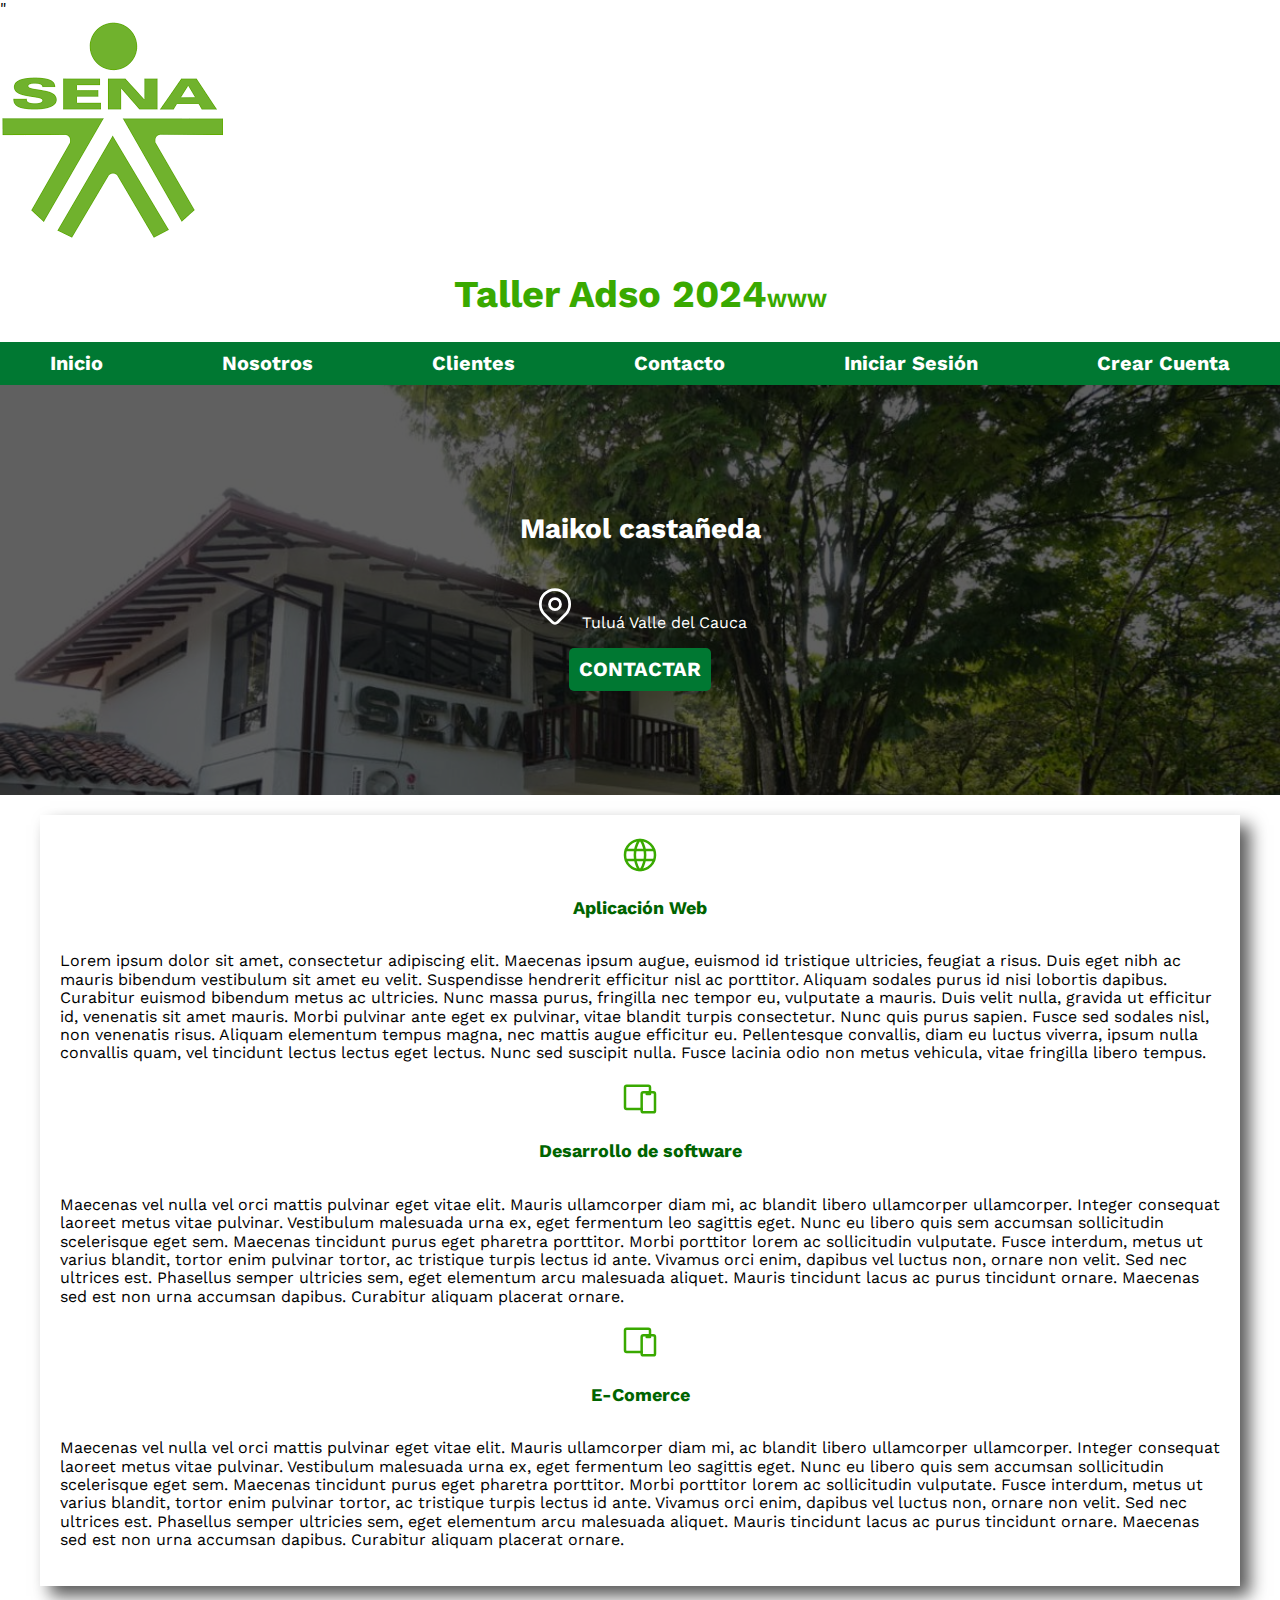
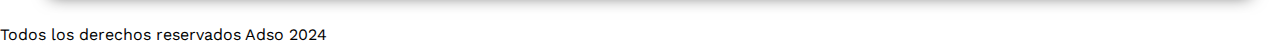
<file: Maikol c/index.html>
<!DOCTYPE html>
<html lang="es">

<head>
    <meta charset="UTF-8">
    <meta name="viewport" content="width=device-width, initial-scale=1.0">
    <title>ADSOM</title>
    <link rel="prpreload" href="css/normalize.css" as="style">"
    <link rel="stylesheet" href="css/normalize.css">
    <link rel="preload" href="css/style.css" as="style">
    <link rel="stylesheet" href="css/style.css" type="text/css">
    <link rel="preconnect" href="https://fonts.googleapis.com">
    <link rel="preconnect" href="https://fonts.gstatic.com" crossorigin>
    <link href="https://fonts.googleapis.com/css2?family=Krub:ital,wght@0,200;0,300;0,400;0,500;0,600;0,700;1,200;1,300;1,400;1,500;1,600;1,700&family=Work+Sans:ital,wght@0,100..900;1,100..900&display=swap" rel="stylesheet">
</head>

<body>
    <header>

        <img src="img/logo sena.png">
        <h1>Taller Adso 2024<span>WWW</span></h1>
    </header>
    <div class="navegacion-bg">
        <nav class="navegacion-principal contenedor">
            <a href="index.html">Inicio</a>
            <a href="nosotros.html">Nosotros</a>
            <a href="clientes.html">Clientes</a>
            <a href="contacto.html">Contacto</a>
            <a href="iniciars.html">Iniciar Sesión</a>
            <a href="crearc.html">Crear Cuenta</a>
        </nav>
    </div>
    <section class="fondo">
        <div class="contenido-fondo">
            <h2>Maikol castañeda</h2>
            <div>
            <p>
                <svg xmlns="http://www.w3.org/2000/svg" class="icon icon-tabler icon-tabler-map-pin" width="44" height="44" viewBox="0 0 24 24" stroke-width="1.5" stroke="#ffffff" fill="none" stroke-linecap="round" stroke-linejoin="round">
                    <path stroke="none" d="M0 0h24v24H0z" fill="none"/>
                    <path d="M9 11a3 3 0 1 0 6 0a3 3 0 0 0 -6 0" />
                    <path d="M17.657 16.657l-4.243 4.243a2 2 0 0 1 -2.827 0l-4.244 -4.243a8 8 0 1 1 11.314 0z" />
                 </svg>
                 Tuluá Valle del Cauca
            </p>
            </div>
            <a class="boton" href="contacto.html">Contactar</a>
            
        </div >
       
    </section>
    <main class="servicios contenedor sombra">
        <section class="servicio">
            <div>
                <svg xmlns="http://www.w3.org/2000/svg" class="icon icon-tabler icon-tabler-world" width="40" height="40"
                viewBox="0 0 24 24" stroke-width="1.5" stroke="#39A900" fill="none" stroke-linecap="round"
                stroke-linejoin="round">
                <path stroke="none" d="M0 0h24v24H0z" fill="none" />
                <path d="M3 12a9 9 0 1 0 18 0a9 9 0 0 0 -18 0" />
                <path d="M3.6 9h16.8" />
                <path d="M3.6 15h16.8" />
                <path d="M11.5 3a17 17 0 0 0 0 18" />
                <path d="M12.5 3a17 17 0 0 1 0 18" />
            </svg>
            </div>
            
            
            <h3>Aplicación Web</h3>
            <p>Lorem ipsum dolor sit amet, consectetur adipiscing elit. Maecenas ipsum augue, euismod id tristique
                ultricies,
                feugiat a risus. Duis eget nibh ac mauris bibendum vestibulum sit amet eu velit. Suspendisse hendrerit
                efficitur
                nisl ac porttitor. Aliquam sodales purus id nisi lobortis dapibus. Curabitur euismod bibendum metus ac
                ultricies.
                Nunc massa purus, fringilla nec tempor eu, vulputate a mauris. Duis velit nulla, gravida ut efficitur
                id,
                venenatis
                sit amet mauris. Morbi pulvinar ante eget ex pulvinar, vitae blandit turpis consectetur. Nunc quis purus
                sapien.
                Fusce sed sodales nisl, non venenatis risus. Aliquam elementum tempus magna, nec mattis augue efficitur
                eu.
                Pellentesque convallis, diam eu luctus viverra, ipsum nulla convallis quam, vel tincidunt lectus lectus
                eget
                lectus.
                Nunc sed suscipit nulla. Fusce lacinia odio non metus vehicula, vitae fringilla libero tempus.</p>
        </section>
        <section class="servicio ">
            <div> <svg xmlns="http://www.w3.org/2000/svg" class="icon icon-tabler icon-tabler-devices" width="40" height="40"
                viewBox="0 0 24 24" stroke-width="1.5" stroke="#39A900" fill="none" stroke-linecap="round"
                stroke-linejoin="round">
                <path stroke="none" d="M0 0h24v24H0z" fill="none" />
                <path d="M13 9a1 1 0 0 1 1 -1h6a1 1 0 0 1 1 1v10a1 1 0 0 1 -1 1h-6a1 1 0 0 1 -1 -1v-10z" />
                <path d="M18 8v-3a1 1 0 0 0 -1 -1h-13a1 1 0 0 0 -1 1v12a1 1 0 0 0 1 1h9" />
                <path d="M16 9h2" />
            </svg></div>
           
            <h3>Desarrollo de software</h3>
            <p>Maecenas vel nulla vel orci mattis pulvinar eget vitae elit. Mauris ullamcorper diam mi, ac blandit
                libero
                ullamcorper ullamcorper. Integer consequat laoreet metus vitae pulvinar. Vestibulum malesuada urna ex,
                eget
                fermentum leo sagittis eget. Nunc eu libero quis sem accumsan sollicitudin scelerisque eget sem.
                Maecenas
                tincidunt
                purus eget pharetra porttitor. Morbi porttitor lorem ac sollicitudin vulputate. Fusce interdum, metus ut
                varius
                blandit, tortor enim pulvinar tortor, ac tristique turpis lectus id ante. Vivamus orci enim, dapibus vel
                luctus
                non,
                ornare non velit. Sed nec ultrices est. Phasellus semper ultricies sem, eget elementum arcu malesuada
                aliquet.
                Mauris tincidunt lacus ac purus tincidunt ornare. Maecenas sed est non urna accumsan dapibus. Curabitur
                aliquam
                placerat ornare.</p>
        </section><section class="servicio">
            <div><svg xmlns="http://www.w3.org/2000/svg" class="icon icon-tabler icon-tabler-devices" width="40" height="40"
                viewBox="0 0 24 24" stroke-width="1.5" stroke="#39A900" fill="none" stroke-linecap="round"
                stroke-linejoin="round">
                <path stroke="none" d="M0 0h24v24H0z" fill="none" />
                <path d="M13 9a1 1 0 0 1 1 -1h6a1 1 0 0 1 1 1v10a1 1 0 0 1 -1 1h-6a1 1 0 0 1 -1 -1v-10z" />
                <path d="M18 8v-3a1 1 0 0 0 -1 -1h-13a1 1 0 0 0 -1 1v12a1 1 0 0 0 1 1h9" />
                <path d="M16 9h2" />
            </svg></div>
            
            <h3>E-Comerce</h3>
            <p>Maecenas vel nulla vel orci mattis pulvinar eget vitae elit. Mauris ullamcorper diam mi, ac blandit
                libero
                ullamcorper ullamcorper. Integer consequat laoreet metus vitae pulvinar. Vestibulum malesuada urna ex,
                eget
                fermentum leo sagittis eget. Nunc eu libero quis sem accumsan sollicitudin scelerisque eget sem.
                Maecenas
                tincidunt
                purus eget pharetra porttitor. Morbi porttitor lorem ac sollicitudin vulputate. Fusce interdum, metus ut
                varius
                blandit, tortor enim pulvinar tortor, ac tristique turpis lectus id ante. Vivamus orci enim, dapibus vel
                luctus
                non,
                ornare non velit. Sed nec ultrices est. Phasellus semper ultricies sem, eget elementum arcu malesuada
                aliquet.
                Mauris tincidunt lacus ac purus tincidunt ornare. Maecenas sed est non urna accumsan dapibus. Curabitur
                aliquam
                placerat ornare.</p>
        </section>
    </main>
    <section class="servicio">
        <svg xmlns="http://www.w3.org/2000/svg" class="icon icon-tabler icon-tabler-mail" width="40" height="40"
            viewBox="0 0 24 24" stroke-width="1.5" stroke="#39A900" fill="none" stroke-linecap="round"
            stroke-linejoin="round">
            <path stroke="none" d="M0 0h24v24H0z" fill="none" />
            
        </svg>
        
    </section>
    <footer>
        Todos los derechos reservados Adso 2024
    </footer>
</body>

</html>
</file>
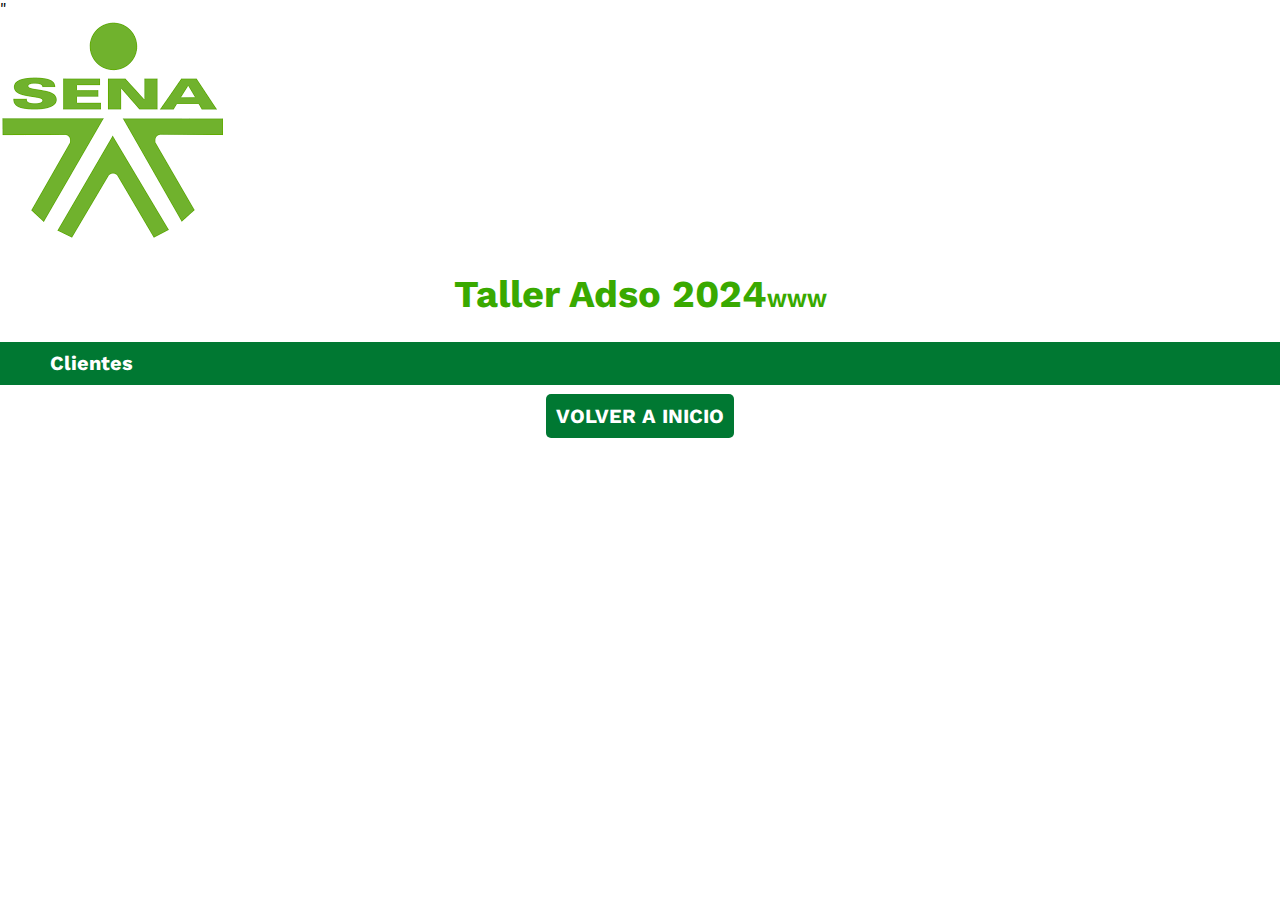
<file: Maikol c/clientes.html>
<!DOCTYPE html>
<html lang="es">

<head>
    <meta charset="UTF-8">
    <meta name="viewport" content="width=device-width, initial-scale=1.0">
    <title>ADSOM</title>
    <link rel="prpreload" href="css/normalize.css" as="style">"
    <link rel="stylesheet" href="css/normalize.css">
    <link rel="preload" href="css/style.css" as="style">
    <link rel="stylesheet" href="css/style.css" type="text/css">
    <link rel="preconnect" href="https://fonts.googleapis.com">
    <link rel="preconnect" href="https://fonts.gstatic.com" crossorigin>
    <link href="https://fonts.googleapis.com/css2?family=Krub:ital,wght@0,200;0,300;0,400;0,500;0,600;0,700;1,200;1,300;1,400;1,500;1,600;1,700&family=Work+Sans:ital,wght@0,100..900;1,100..900&display=swap" rel="stylesheet">
</head>

<body>
    <header>
        <img src="img/logo sena.png">
        <h1>Taller Adso 2024<span>WWW</span></h1>
    </header>
    <div class="navegacion-bg">
        <nav class="navegacion-principal contenedor">
           <a href="clientes.html">Clientes</a>
        </nav>
    </div>
    <div style="text-align: center; margin-top: 20px;">
        <a href="index.html" class="boton">Volver a Inicio</a>
    </div>
    
</body>

</html>
</file>
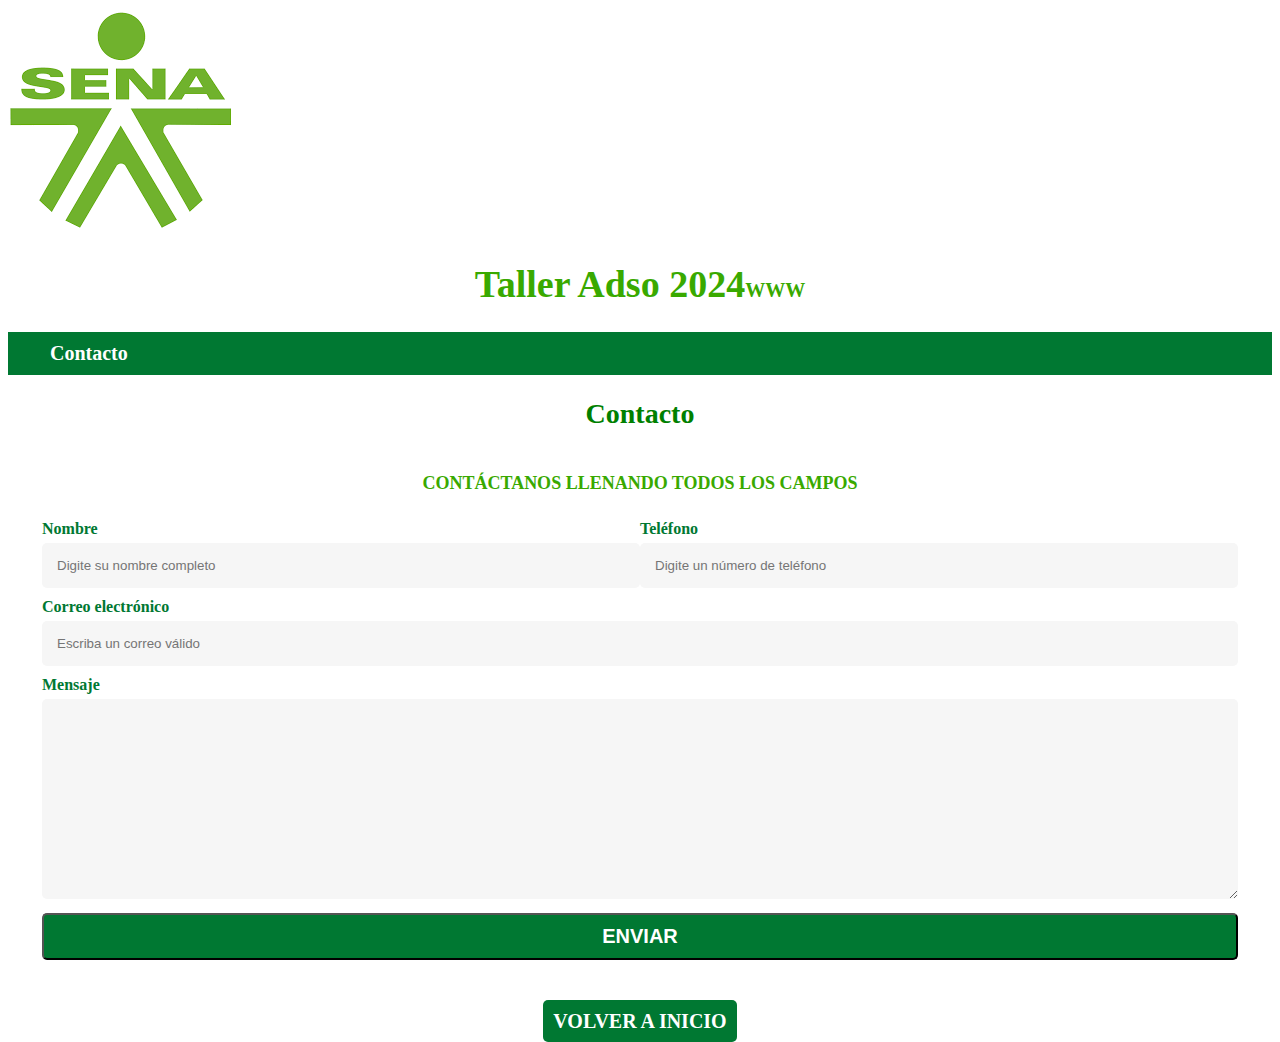
<file: Maikol c/contacto.html>
<!DOCTYPE html>
<html lang="es">
<head>
    <meta charset="UTF-8">
    <meta name="viewport" content="width=device-width, initial-scale=1.0">
    <title>Contacto</title>
    <link rel="stylesheet" href="css/style.css">
</head>
<body>
    <header>
        <img src="img/logo sena.png" alt="Logo Sena">
        <h1>Taller Adso 2024<span>WWW</span></h1>
    </header>
    <div class="navegacion-bg">
        <nav class="navegacion-principal contenedor">
            <a href="contacto.html">Contacto</a>
        </nav>
    </div>
    <h2>Contacto</h2>
    <form class="formulario">
        <fieldset>
            <legend>Contáctanos llenando todos los campos</legend>
            <div class="contenedor_campos">
                <div class="campo">
                    <label>Nombre</label>
                    <input class="input-text" type="text" placeholder="Digite su nombre completo" required>
                </div>
                <div class="campo">
                    <label>Teléfono</label>
                    <input class="input-text" type="tel" placeholder="Digite un número de teléfono" required>
                </div>
                <div class="campo">
                    <label>Correo electrónico</label>
                    <input class="input-text" type="email" placeholder="Escriba un correo válido" required>
                </div>
                <div class="campo">
                    <label>Mensaje</label>
                    <textarea class="input-text" required></textarea>
                </div>
            </div>
            <div class="enviar">
                <input class="boton" type="submit" value="Enviar">
            </div>
        </fieldset>
    </form>

    <script>
        const textarea = document.querySelector('textarea');

        textarea.addEventListener('focus', function() {
            const content = textarea.value;

            textarea.addEventListener('input', function() {
                if (textarea.value === '') {
                    textarea.value = content;
                }
            });
        });
    </script>
    <div style="text-align: center; margin-top: 20px;">
        <a href="index.html" class="boton">Volver a Inicio</a>
    </div>
    
</body>
</html>
</file>
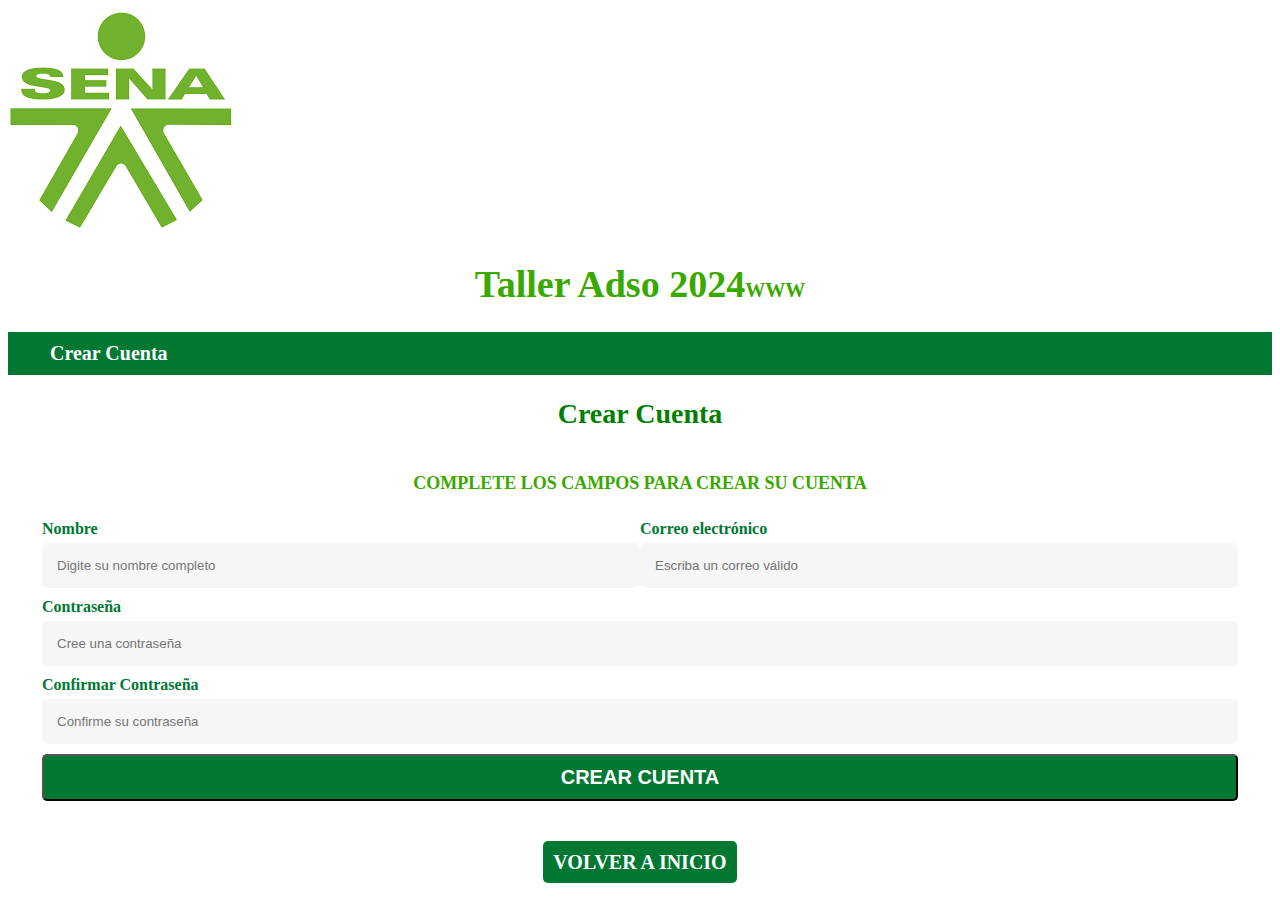
<file: Maikol c/crearc.html>
<!DOCTYPE html>
<html lang="es">
<head>
    <meta charset="UTF-8">
    <meta name="viewport" content="width=device-width, initial-scale=1.0">
    <title>Crear Cuenta</title>
    <link rel="stylesheet" href="css/style.css">
</head>
<body>
    <header>
        <img src="img/logo sena.png" alt="Logo Sena">
        <h1>Taller Adso 2024<span>WWW</span></h1>
    </header>
    <div class="navegacion-bg">
        <nav class="navegacion-principal contenedor">
            <a href="crearc.html">Crear Cuenta</a>

        </nav>
    </div>

    <h2>Crear Cuenta</h2>
    <form class="formulario" id="crear-cuenta-form">
        <fieldset>
            <legend>Complete los campos para crear su cuenta</legend>
            <div class="contenedor_campos">
                <div class="campo">
                    <label>Nombre</label>
                    <input class="input-text" type="text" placeholder="Digite su nombre completo" required>
                </div>
                <div class="campo">
                    <label>Correo electrónico</label>
                    <input class="input-text" type="email" placeholder="Escriba un correo válido" required>
                </div>
                <div class="campo">
                    <label>Contraseña</label>
                    <input class="input-text" type="password" placeholder="Cree una contraseña" required>
                </div>
                <div class="campo">
                    <label>Confirmar Contraseña</label>
                    <input class="input-text" type="password" placeholder="Confirme su contraseña" required>
                </div>
            </div>
            <div class="enviar">
                <input class="boton" type="submit" value="Crear Cuenta">
            </div>
        </fieldset>
    </form>

    <div id="mensaje-exito" style="display: none; text-align: center; margin-top: 20px;">
        <h3>Su cuenta ha sido creada con éxito</h3>
        <a href="iniciars.html" class="boton">Iniciar Sesión</a>
    </div>
 
    <script>
        const form = document.getElementById('crear-cuenta-form');
        const mensajeExito = document.getElementById('mensaje-exito');

        form.addEventListener('submit', function(event) {
            event.preventDefault(); 

      

         
            form.style.display = 'none'; 
            mensajeExito.style.display = 'block'; 
        });
    </script>

    <div style="text-align: center; margin-top: 20px;">
        <a href="index.html" class="boton">Volver a Inicio</a>
    </div>
</body>
</html>
</file>
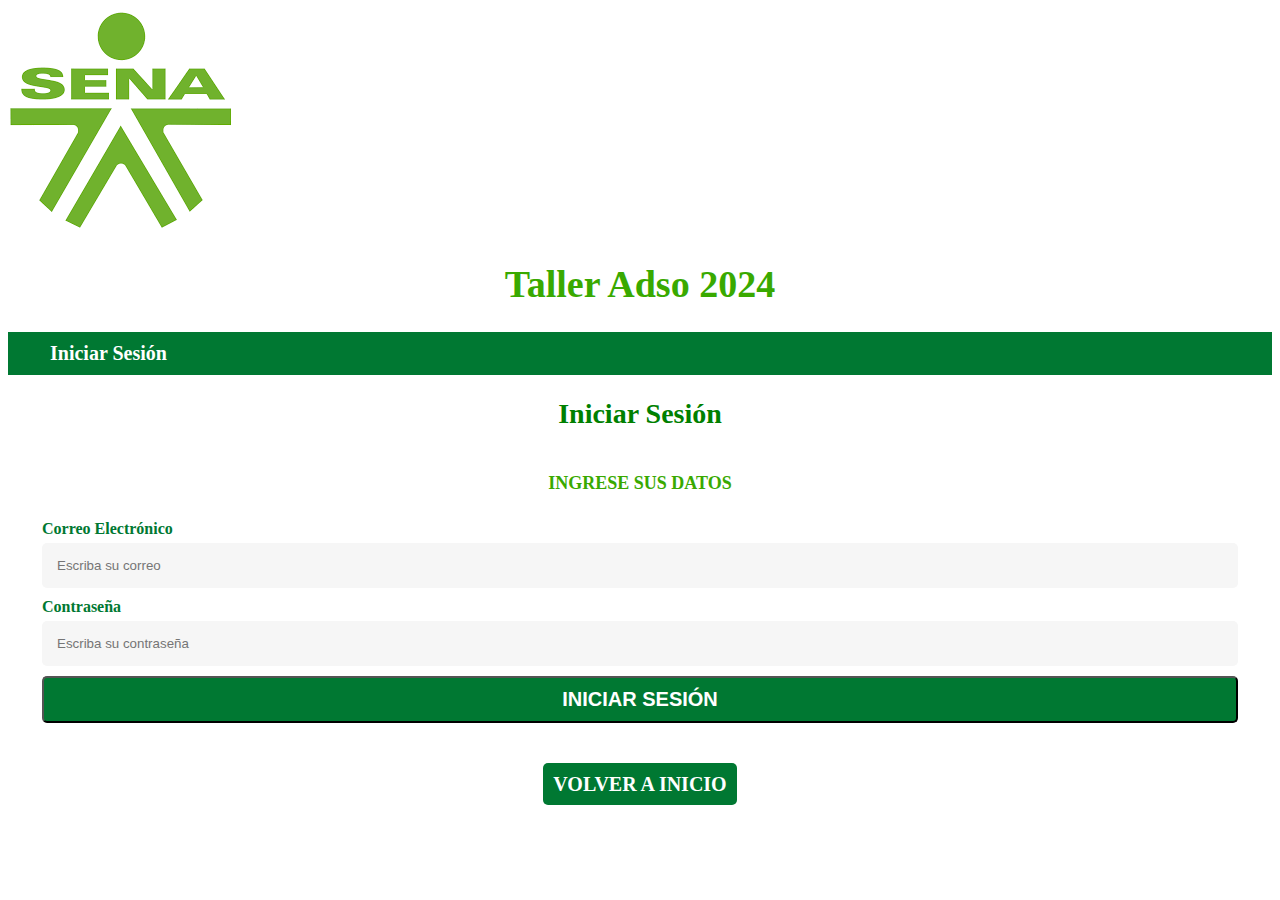
<file: Maikol c/iniciars.html>
<!DOCTYPE html>
<html lang="es">

<head>
    <meta charset="UTF-8">
    <meta name="viewport" content="width=device-width, initial-scale=1.0">
    <title>Iniciar Sesión</title>
    <link rel="stylesheet" href="css/style.css" type="text/css">
</head>

<body>
    <header>
        <img src="img/logo sena.png">
        <h1>Taller Adso 2024</h1>
    </header>
    <div class="navegacion-bg">
        <nav class="navegacion-principal contenedor">
            <a href="iniciars.html">Iniciar Sesión</a>

        </nav>
    </div>
    <h2>Iniciar Sesión</h2>
    <form class="formulario">
        <fieldset>
            <legend>Ingrese sus datos</legend>
            <div class="contenedor_campos">
                <div class="campo">
                    <label>Correo Electrónico</label>
                    <input class="input-text" type="email" placeholder="Escriba su correo">
                </div>
                <div class="campo">
                    <label>Contraseña</label>
                    <input class="input-text" type="password" placeholder="Escriba su contraseña">
                </div>
            </div>
            <div class="enviar">
                <input class="boton" type="submit" value="Iniciar Sesión">
            </div>
        </fieldset>
    </form>
    <div style="text-align: center; margin-top: 20px;">
        <a href="index.html" class="boton">Volver a Inicio</a>
    </div>
    
</body>

</html>
</file>
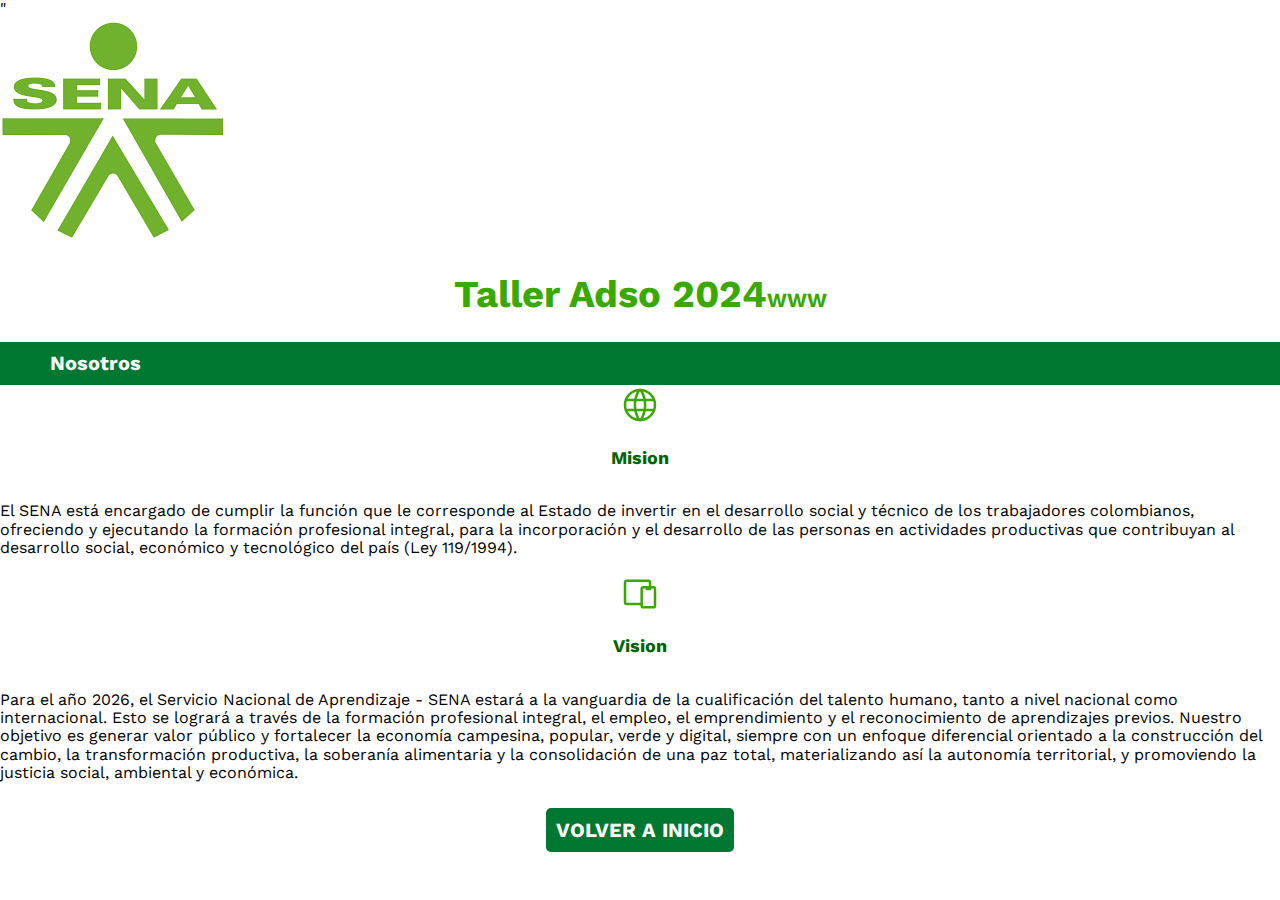
<file: Maikol c/nosotros.html>
<!DOCTYPE html>
<html lang="es">

<head>
    <meta charset="UTF-8">
    <meta name="viewport" content="width=device-width, initial-scale=1.0">
    <title>ADSOM</title>
    <link rel="prpreload" href="css/normalize.css" as="style">"
    <link rel="stylesheet" href="css/normalize.css">
    <link rel="preload" href="css/style.css" as="style">
    <link rel="stylesheet" href="css/style.css" type="text/css">
    <link rel="preconnect" href="https://fonts.googleapis.com">
    <link rel="preconnect" href="https://fonts.gstatic.com" crossorigin>
    <link href="https://fonts.googleapis.com/css2?family=Krub:ital,wght@0,200;0,300;0,400;0,500;0,600;0,700;1,200;1,300;1,400;1,500;1,600;1,700&family=Work+Sans:ital,wght@0,100..900;1,100..900&display=swap" rel="stylesheet">
</head>

<body>
    <header>
        <img src="img/logo sena.png">
        <h1>Taller Adso 2024<span>WWW</span></h1>
    </header>
    <div class="navegacion-bg">
        <nav class="navegacion-principal contenedor">
           <a href="nosotros.html">Nosotros</a>
        </nav>
    </div>
    <section class="servicio">
        <div>
            <svg xmlns="http://www.w3.org/2000/svg" class="icon icon-tabler icon-tabler-world" width="40" height="40"
            viewBox="0 0 24 24" stroke-width="1.5" stroke="#39A900" fill="none" stroke-linecap="round"
            stroke-linejoin="round">
            <path stroke="none" d="M0 0h24v24H0z" fill="none" />
            <path d="M3 12a9 9 0 1 0 18 0a9 9 0 0 0 -18 0" />
            <path d="M3.6 9h16.8" />
            <path d="M3.6 15h16.8" />
            <path d="M11.5 3a17 17 0 0 0 0 18" />
            <path d="M12.5 3a17 17 0 0 1 0 18" />
        </svg>
        </div>
    
            
            <h3>Mision</h3>
            <p>El SENA está  encargado de cumplir la función que le corresponde al Estado de invertir en el desarrollo social y técnico de los trabajadores colombianos, ofreciendo y ejecutando la formación profesional integral, para la incorporación y el desarrollo de las personas en actividades productivas que contribuyan al desarrollo social, económico y tecnológico del país (Ley 119/1994).​</p>
        </section>
        <section class="servicio ">
            <div> <svg xmlns="http://www.w3.org/2000/svg" class="icon icon-tabler icon-tabler-devices" width="40" height="40"
                viewBox="0 0 24 24" stroke-width="1.5" stroke="#39A900" fill="none" stroke-linecap="round"
                stroke-linejoin="round">
                <path stroke="none" d="M0 0h24v24H0z" fill="none" />
                <path d="M13 9a1 1 0 0 1 1 -1h6a1 1 0 0 1 1 1v10a1 1 0 0 1 -1 1h-6a1 1 0 0 1 -1 -1v-10z" />
                <path d="M18 8v-3a1 1 0 0 0 -1 -1h-13a1 1 0 0 0 -1 1v12a1 1 0 0 0 1 1h9" />
                <path d="M16 9h2" />
            </svg></div>
           
            <h3>Vision</h3>
            <p>Para el año 2026, el Servicio Nacional de Aprendizaje - SENA estará a la vanguardia de la cualificación del talento humano, tanto a nivel nacional como internacional. Esto se logrará a través de la formación profesional integral, el empleo, el emprendimiento y el reconocimiento de aprendizajes previos. Nuestro objetivo es generar valor público y fortalecer la economía campesina, popular, verde y digital, siempre con un enfoque diferencial orientado a la construcción del cambio, la transformación productiva, la soberanía alimentaria y la consolidación de una paz total, materializando así la autonomía territorial, y promoviendo la justicia social, ambiental y económica.</p>
     </section>    
     <div style="text-align: center; margin-top: 20px;">
        <a href="index.html" class="boton">Volver a Inicio</a>
    </div>
            
    </body>

    </html>
</file>
<file: Maikol c/css/style.css>
:root{
    --primario: #39A900; /*verde corporativo*/
    --secundario: #007832; /*verde obscuro*/
    --azulsena:#00304D;
    --azulcsena:#50e5f9;
    --amarillosena:#fcd300;
    --moradosena:#71277a;
    --blanco: #ffffff; 
    --obscuro: #000000; 
    --gris: #F6F6F6;
    --fuente-principal: 3.8rem;
}
html{
    font-size: 62.5%;
    box-sizing: border-box;
}
*, *:before,*:after{
    box-sizing: inherit;
}
body{
    font-size: 16px;
    font-family: 'Work Sans';
    background-color: var(--obscuro);
    background-image: linear-gradient(to top,var(--blanco) 0%, var(--blanco)100%);

}

h1 span{
    font-size: 2rem;
}

h1 {
    text-align: center;
    color: var(--primario);
    font-size: var(--fuente-principal); /* 10px = 1rem*/
}
h2 {
    text-align: center;
    font-size: 2.8rem;
    color: green;
}
h3 {
    color: darkgreen;
    font-size: 1.8rem;
}

h1,h2,h3{
    text-align: center;
}

p{
    color: var(--obscuro);
}

/*uso class en el html para el estilo*/
.titulo {
    text-align: center;
    color: var(--primario);
    font-size: var(--fuente-principal);  
    font-family: 'krub', Arial, Helvetica, sans-serif;
}

.titulo span{
    font-size: 2rem;
}

h1.titulo span {
    font-size: 2rem;
    color: var(--secundario);
}

.navegacion-principal{
    background-color: var(--secundario);
    display: flex;
    flex-direction: column;
    /*align-items: center;*/
    justify-content: space-between;
}

.navegacion-principal a{
    /*background-color: var(--primario);*/
    color: var(--blanco);
    display: inline;
    text-decoration: none;
    font-size: 2rem;
    font-weight: bold;
    padding: 1rem;
}

.navegacion-principal a:hover{
    background-color: var(--primario);
    color: var(--obscuro);
}
.contenedor{
    width: 120rem; 
    margin-top: 0;
    margin-right: auto;
    margin-bottom: 0;
    margin-left: auto;
    /* simplicar margin: 0 auto;*/
}
.navegacion-bg{
    background-color: var(--secundario)
}
/* uso id en el Html para el siguiente estilo
#titulo {
    text-align: center;
    color: green;
    font-size: 3.8rem;   
}*/

.fondo{
    background-image: url(../img/sena.jpg) ;
    background-repeat: no-repeat;
    background-size: cover;
    height: 410px;
    position: relative;
    top: 0;
}
.contenido-fondo{
    position: absolute;
    background-color: rgba(0, 0, 0, .6);
    background-color: rgba(0, 0, 0, 62.5%);
    width: 100%;
    height: 100%;
    display: flex;
    flex-direction: column;
    align-items: center;
    justify-content: center;
}
.contenido-fondo h2, .contenido-fondo p{
    color: var(--blanco);
}
.ubicacion{
    display:flex
    align-items felx end
}
.boton{
    background-color: var(--secundario);
    color: var(--blanco);
    padding: 1rem;
    font-size: 2rem;
    text-decoration: none;
    text-transform: uppercase;
    font-weight: bold;
    border-radius: .5rem;
    width: 90%;
    text-align: center;

}
.sombra{
    -webkit-box-shadow: 10px 10px 16px 0px rgba(0,0,0,0.65);
    -moz-box-shadow: 10px 10px 16px 0px rgba(0,0,0,0.65);
    box-shadow: 10px 10px 16px 0px rgba(0,0,0,0.65);
    background-color: var(--blanco);
    padding: 2rem;
    margin-top: 2rem;

}
.servicio{
    display: grid;
    
    /*grid-template-columns: 1fr 1fr 1fr;*/
    /*grid-template-columns: 33.3% 33.3% 33.3%;*/
    /*grid: 200px 600px / 300px 300px;*/
    /*grid-template-columns: 300px 300px;
    grid-template-rows: 200px 200px;*/
}
@media(min-width: 480px){
    
}
@media(min-width: 768px){
    
    .navegacion-principal{
        flex-direction: row;   
    }
    .boton{
        width: auto;
    }
    .servicio{
        display: flex;
        flex-direction: column;
        align-items: center;
    }
    .servicios{
        grid-template-columns: repeat(3, 1fr);
        column-gap: 1rem;
    }
    .iconos{
        width: 15rem;
        height: 15rem;
        background-color: var(--secundario);
        border-radius: 50%;
        justify-content: space-evenly;
        
    }
    .formulario{
        background-color: var(--blanco);
        width: min (60rem, 100%);
        margin: 0 auto;
        padding: 2rem;
        border-radius: 1rem;
    }
    .formulario fieldset{
        border: none;
    }
    .formulario legend{
     text-align: center;
     font-size: 1.8rem;
     text-transform: uppercase;
     font-weight: 700;
     margin-bottom: 2rem ;
     color: var(--primario);
    }
    .contenedor_campos{
        
       display: grid;
    }
    .campo{
        margin-bottom: 1rem;
    
    }
    .campo label{
        color: var(--secundario);
        font-weight: bold;
        margin-bottom: .5rem;
        display: block;
    }
    .campo input{
        background-color: var(--gris);
    }
    .campo input[type="text"]{
        background-color: var(--gris);
    }
    .campo textarea{
        background-color: var(--gris);
        height: 20rem;
    }
    .input-text{
        width: 100%;
        border: none;
        padding: 1.5rem;
        border-radius: .5rem;
    }
    .enviar .boton{
        width: 100%;
        
    }
    @media(min-width: 480px){}
    
    @media(min-width: 768px){
        
        .navegacion-principal
        {
            flex-direction: row;   
        }
        .boton
        {
            width: auto;
        }
        .servicios
        {
           
            grid-template-columns: repeat(3,1fr);
            column-gap: 1rem;
    
        }
        .contenedor-campos
        {
           display: grid;
           grid-template-columns: repeat(2,1fr);
           grid-template-rows: auto auto 20rem;
           column-gap: 1rem;
        }
        .campo:nth-child(3), .campo:nth-child(4){
            grid-column: 1/3;
        }
    
    }
    
    @media(min-width: 1020){}
    
    @media(min-width: 1120){}
}
</file>
